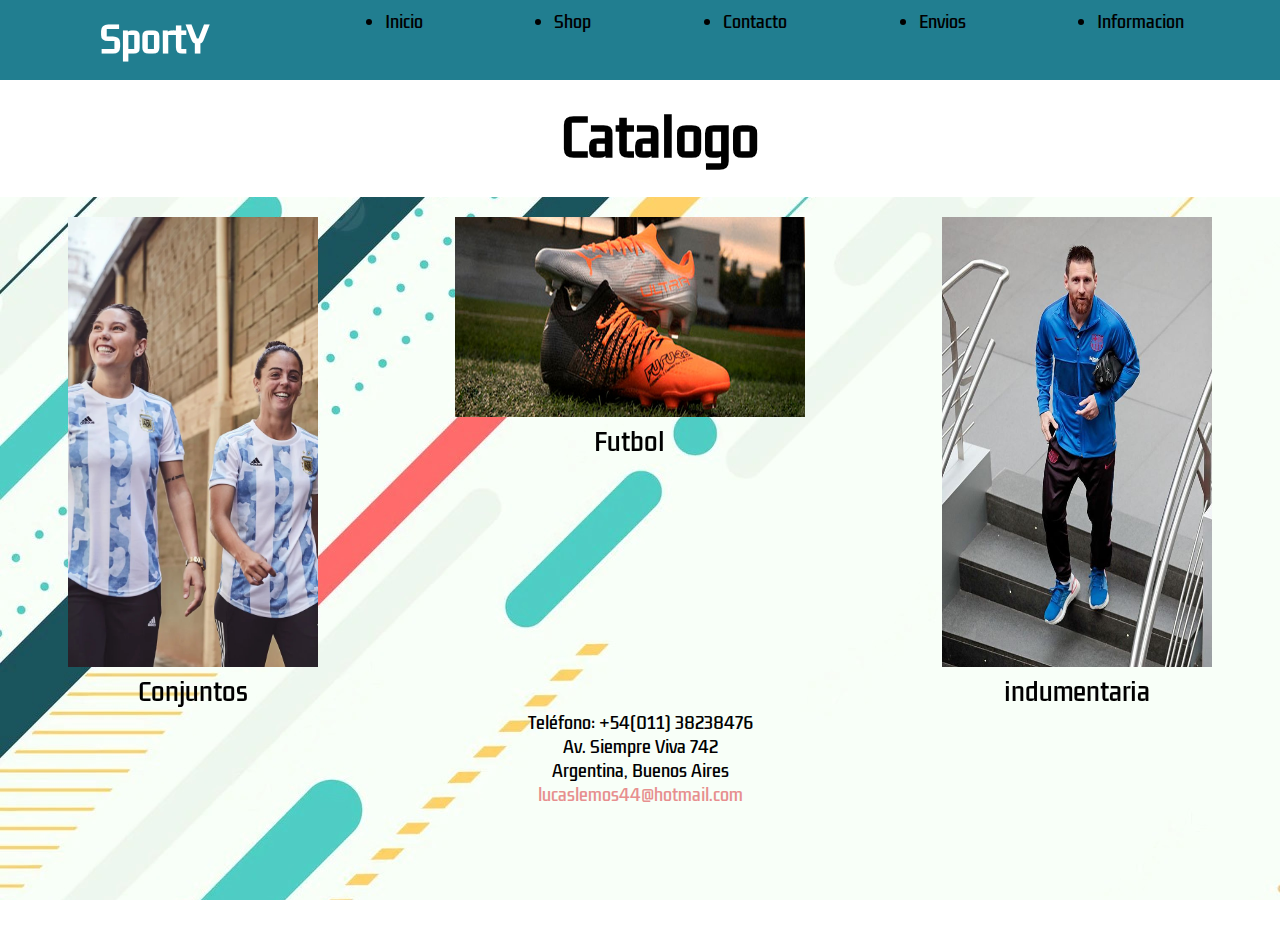
<file: index.html>
<!DOCTYPE html>
<html lang="en">
<head>
    <link href="https://cdn.jsdelivr.net/npm/bootstrap@5.1.3/dist/css/bootstrap.min.css" rel="stylesheet" integrity="sha384-1BmE4kWBq78iYhFldvKuhfTAU6auU8tT94WrHftjDbrCEXSU1oBoqyl2QvZ6jIW3" crossorigin="anonymous">
    <link href="https://unpkg.com/aos@2.3.1/dist/aos.css" rel="stylesheet">
	<link rel="stylesheet" href="css/prueba.css">
    <meta name="description" content="Bienvenidos a la relevante tienda que rompe los status de la moda">
    <meta name="keywords"  content="Camperas, Zapatillas, Remeras, Buzos, Gorras">
    <meta charset="UTF-8">
    <meta http-equiv="X-UA-Compatible" content="IE=edge">
    <meta name="viewport" content="width=device-width, initial-scale=1.0">
    <title>Tienda Deportiva</title>
</head>
<body>
    <header>
        <nav>
            <label class="logo" data-aos="fade-zoom-in"
            data-aos-easing="ease-in-back"
            data-aos-delay="300"
            data-aos-offset="0">SportY</label>
            <ul class="nav nav-tabs justify-content">
                <li class="nav-item">
                    <a class="nav-link active" aria-current="page" href="index.html">Inicio</a>
                </li>
                <li class="nav-item">
                    <a class="nav-link" href="pages/shop.html">Shop</a>
                </li>
                <li class="nav-item">
                    <a class="nav-link" href="pages/contacto.html">Contacto</a>
                </li>
                <li class="nav-item">
                    <a class="nav-link" href="pages/envios.html">Envios</a>
                </li>
                <li class="nav-item">
                    <a class="nav-link" href="pages/informacion.html">Informacion</a>
                </li>
            </ul>
        </nav>
    </header>
    <main>
        <div class="div-main">
            <h1 class="coment">Catalogo</h1>
        </div>
        <div class="campera">
            <div class="im1" data-aos="fade-right">
                <a href=""><img width="250px" height="450px" src="Imagenes/modelo3.jpg">
                </a>
                <p class="div-main">Conjuntos</p>
            </div>
            <div class="im2" data-aos="zoom-in-up">
                <a href=""><img width="350px" height="200px" src="Imagenes/botin2.jpg">
                </a>
                <p class="div-main">Futbol</p>
            </div>
            <div class="im3" data-aos="fade-left">
                <a href="">
                    <img width="270px" height="450px" src="Imagenes/modelo1.jpg"></a>
                </a>
                <p class="div-main">indumentaria</p>
            </div>
        </div>
    </main>
    <footer>
        <div class="footer">
            <div class="shadow-none p-3 mb-5 bg-light rounded">Teléfono: +54(011) 38238476</div>
            <div class="shadow-sm p-3 mb-5 bg-body rounded">Av. Siempre Viva 742</div>
            <div class="shadow p-3 mb-5 bg-body rounded">Argentina, Buenos Aires</div>
            <div class="shadow-lg p-3 mb-5 bg-body rounded">
                <a href="lucaslemos44@gmail.com">lucaslemos44@hotmail.com</a>
            </div>
        </div>
    </footer>
    <script src="https://cdn.jsdelivr.net/npm/bootstrap@5.1.3/dist/js/bootstrap.bundle.min.js" integrity="sha384-ka7Sk0Gln4gmtz2MlQnikT1wXgYsOg+OMhuP+IlRH9sENBO0LRn5q+8nbTov4+1p" crossorigin="anonymous"></script>
    <script src="https://unpkg.com/aos@2.3.1/dist/aos.js"></script>
    <script>
        AOS.init();
    </script>
</body>
</html>
</file>
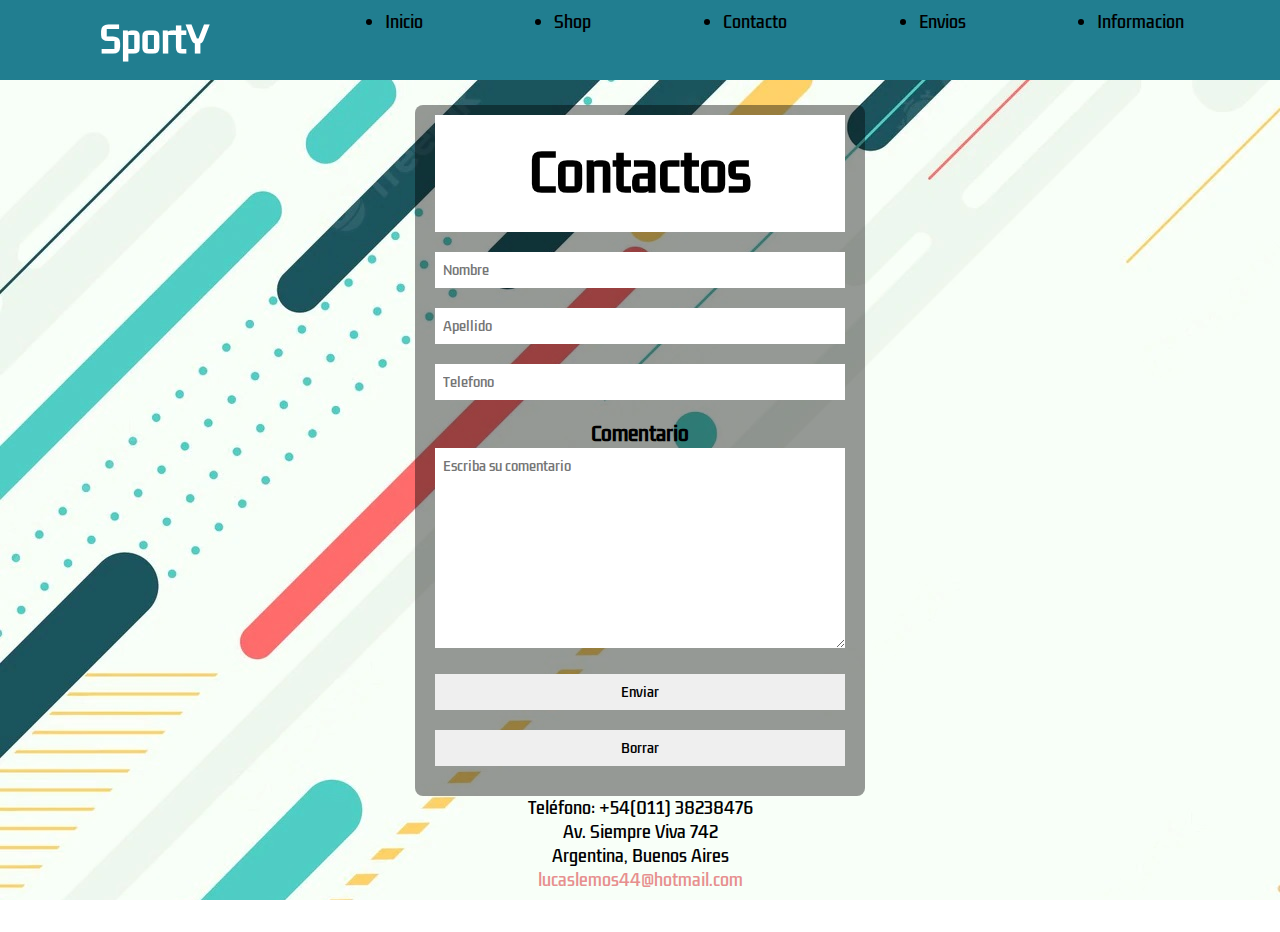
<file: pages/contacto.html>
<!DOCTYPE html>
<html lang="en">
<head>
    <link href="https://cdn.jsdelivr.net/npm/bootstrap@5.1.3/dist/css/bootstrap.min.css" rel="stylesheet" integrity="sha384-1BmE4kWBq78iYhFldvKuhfTAU6auU8tT94WrHftjDbrCEXSU1oBoqyl2QvZ6jIW3" crossorigin="anonymous">
    <link href="https://unpkg.com/aos@2.3.1/dist/aos.css" rel="stylesheet">
	<link rel="stylesheet" href="../css/prueba.css">
    <meta name="description" content="Enlaces para poder hacer tus consultas">
    <meta name="keywords"  content="Telefeono, Correo, Direccion">
    <meta charset="UTF-8">
    <meta http-equiv="X-UA-Compatible" content="IE=edge">
    <meta name="viewport" content="width=device-width, initial-scale=1.0">
    <title>Contacto</title>
</head>
<body>
    <header>
        <div data-aos="fade-zoom-in"
        data-aos-easing="ease-in-back"
        data-aos-delay="300"
        data-aos-offset="0">
        </div>
        <nav>
            <label class="logo" data-aos="fade-zoom-in"
            data-aos-easing="ease-in-back"
            data-aos-delay="300"
            data-aos-offset="0">SportY</label>
            <ul class="nav nav-tabs justify-content">
                <li class="nav-item">
                    <a class="nav-link " aria-current="page" href="../index.html">Inicio</a>
                </li>
                <li class="nav-item">
                    <a class="nav-link" href="shop.html">Shop</a>
                </li>
                <li class="nav-item">
                    <a class="nav-link active" href="contacto.html">Contacto</a>
                </li>
                <li class="nav-item">
                    <a class="nav-link" href="envios.html">Envios</a>
                </li>
                <li class="nav-item">
                    <a class="nav-link" href="informacion.html">Informacion</a>
                </li>
            </ul>
        </nav>
    </header>
    <main>
        <div class="form">
            <form action="formulario" >
                <h2 class="coment">Contactos</h2>
                    <input type="text" name="nombre" placeholder="Nombre" size="40">
                    <input type="text" name="apellido" placeholder="Apellido" size="40">
                    <input type="text" name="telefono" placeholder="Telefono" size="40">
                    <h3>Comentario</h3>
                <p>
                    <textarea name="comentario"  cols="50%" rows="10%" placeholder="Escriba su comentario" ></textarea>
                    <input type="submit" value="Enviar">
                    <input type="reset" value="Borrar">
                </p>
            </form>
        </div>
    </main>
    <footer>
        <div class="footer">
            <div class="shadow-none p-3 mb-5 bg-light rounded">Teléfono: +54(011) 38238476</div>
            <div class="shadow-sm p-3 mb-5 bg-body rounded">Av. Siempre Viva 742</div>
            <div class="shadow p-3 mb-5 bg-body rounded">Argentina, Buenos Aires</div>
            <div class="shadow-lg p-3 mb-5 bg-body rounded">
                <a href="lucaslemos44@gmail.com">lucaslemos44@hotmail.com</a>
            </div>
        </div>
    </footer>
    <script src="https://cdn.jsdelivr.net/npm/bootstrap@5.1.3/dist/js/bootstrap.bundle.min.js" integrity="sha384-ka7Sk0Gln4gmtz2MlQnikT1wXgYsOg+OMhuP+IlRH9sENBO0LRn5q+8nbTov4+1p" crossorigin="anonymous"></script>
    <script src="https://unpkg.com/aos@2.3.1/dist/aos.js"></script>
    <script>
        AOS.init();
    </script>
</body>
</html>
</file>
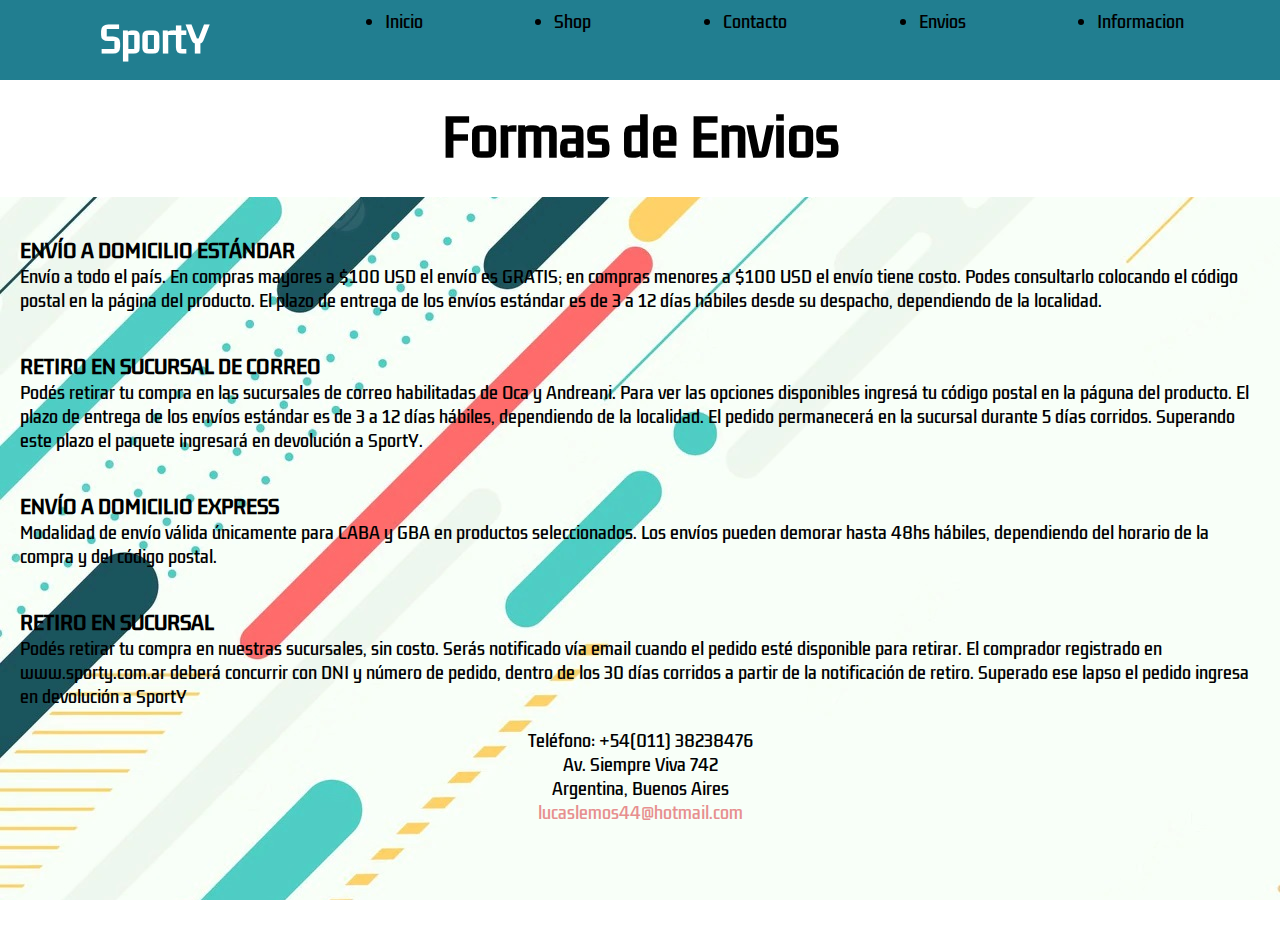
<file: pages/envios.html>
<!DOCTYPE html>
<html lang="en">
<head>
    <link href="https://cdn.jsdelivr.net/npm/bootstrap@5.1.3/dist/css/bootstrap.min.css" rel="stylesheet" integrity="sha384-1BmE4kWBq78iYhFldvKuhfTAU6auU8tT94WrHftjDbrCEXSU1oBoqyl2QvZ6jIW3" crossorigin="anonymous">
    <link href="https://unpkg.com/aos@2.3.1/dist/aos.css" rel="stylesheet">
	<link rel="stylesheet" href="../css/prueba.css">
    <meta name="description" content="Listado de lo ultimo visto">
    <meta name="keywords"  content="Camperas, Zapatillas, Remeras, Buzos, Gorras">
    <meta charset="UTF-8">
    <meta http-equiv="X-UA-Compatible" content="IE=edge">
    <meta name="viewport" content="width=device-width, initial-scale=1.0">
    <title>Formas de Envios</title>
</head>
<body>
    <header>
        <nav>
            <label class="logo" data-aos="fade-zoom-in"
            data-aos-easing="ease-in-back"
            data-aos-delay="300"
            data-aos-offset="0">SportY</label>
            <ul class="nav nav-tabs justify-content">
                <li class="nav-item">
                    <a class="nav-link " aria-current="page" href="../index.html">Inicio</a>
                </li>
                <li class="nav-item">
                    <a class="nav-link" href="shop.html">Shop</a>
                </li>
                <li class="nav-item">
                    <a class="nav-link" href="contacto.html">Contacto</a>
                </li>
                <li class="nav-item">
                    <a class="nav-link active" href="historial.html">Envios</a>
                </li>
                <li class="nav-item">
                    <a class="nav-link" href="informacion.html">Informacion</a>
                </li>
            </ul>
        </nav>
    </header>
    <main>
        <section>
            <h2 class="coment">Formas de Envios</h2>
        </section>
        <div class="form">
            <div class="sub">
                <h3>ENVÍO A DOMICILIO ESTÁNDAR</h3>
                <p>Envío a todo el país.
                En compras mayores a $100 USD el envío es GRATIS; en compras menores a $100 USD el envío tiene costo. Podes consultarlo colocando el código postal en la página del producto.
                El plazo de entrega de los envíos estándar es de 3 a 12 días hábiles desde su despacho, dependiendo de la localidad.</p>
            </div>
            <div class="sub">
                <h3>RETIRO EN SUCURSAL DE CORREO</h3>
                <p>Podés retirar tu compra en las sucursales de correo habilitadas de Oca y Andreani. Para ver las opciones disponibles ingresá tu código postal en la páguna del producto.
                El plazo de entrega de los envíos estándar es de 3 a 12 días hábiles, dependiendo de la localidad.
                El pedido permanecerá en la sucursal durante 5 días corridos. Superando este plazo el paquete ingresará en devolución a SportY.</p>
            </div>
            <div class="sub">
                <h3>ENVÍO A DOMICILIO EXPRESS</h3>
                <p>Modalidad de envío válida únicamente para CABA y GBA en productos seleccionados.
                Los envíos pueden demorar hasta 48hs hábiles, dependiendo del horario de la compra y del código postal.</p>
            </div>
            <div class="sub">
                <h3>RETIRO EN SUCURSAL</h3>
                <p>Podés retirar tu compra en nuestras sucursales, sin costo.
                    Serás notificado vía email cuando el pedido esté disponible para retirar.
                    El comprador registrado en www.sporty.com.ar deberá concurrir con DNI y número de pedido, dentro de los 30 días corridos a partir de la notificación de retiro. Superado ese lapso el pedido ingresa en devolución a SportY</p>
            </div>
        </div>
        
    </main>
    <footer>
        <div class="footer">
            <div class="shadow-none p-3 mb-5 bg-light rounded">Teléfono: +54(011) 38238476</div>
            <div class="shadow-sm p-3 mb-5 bg-body rounded">Av. Siempre Viva 742</div>
            <div class="shadow p-3 mb-5 bg-body rounded">Argentina, Buenos Aires</div>
            <div class="shadow-lg p-3 mb-5 bg-body rounded"><a href="lucaslemos44@gmail.com">lucaslemos44@hotmail.com</a>
            </div>
        </div>
    </footer>
    <script src="https://cdn.jsdelivr.net/npm/bootstrap@5.1.3/dist/js/bootstrap.bundle.min.js" integrity="sha384-ka7Sk0Gln4gmtz2MlQnikT1wXgYsOg+OMhuP+IlRH9sENBO0LRn5q+8nbTov4+1p" crossorigin="anonymous"></script>
    <script src="https://unpkg.com/aos@2.3.1/dist/aos.js"></script>
    <script>
        AOS.init();
    </script>
</body>
</html>
</file>
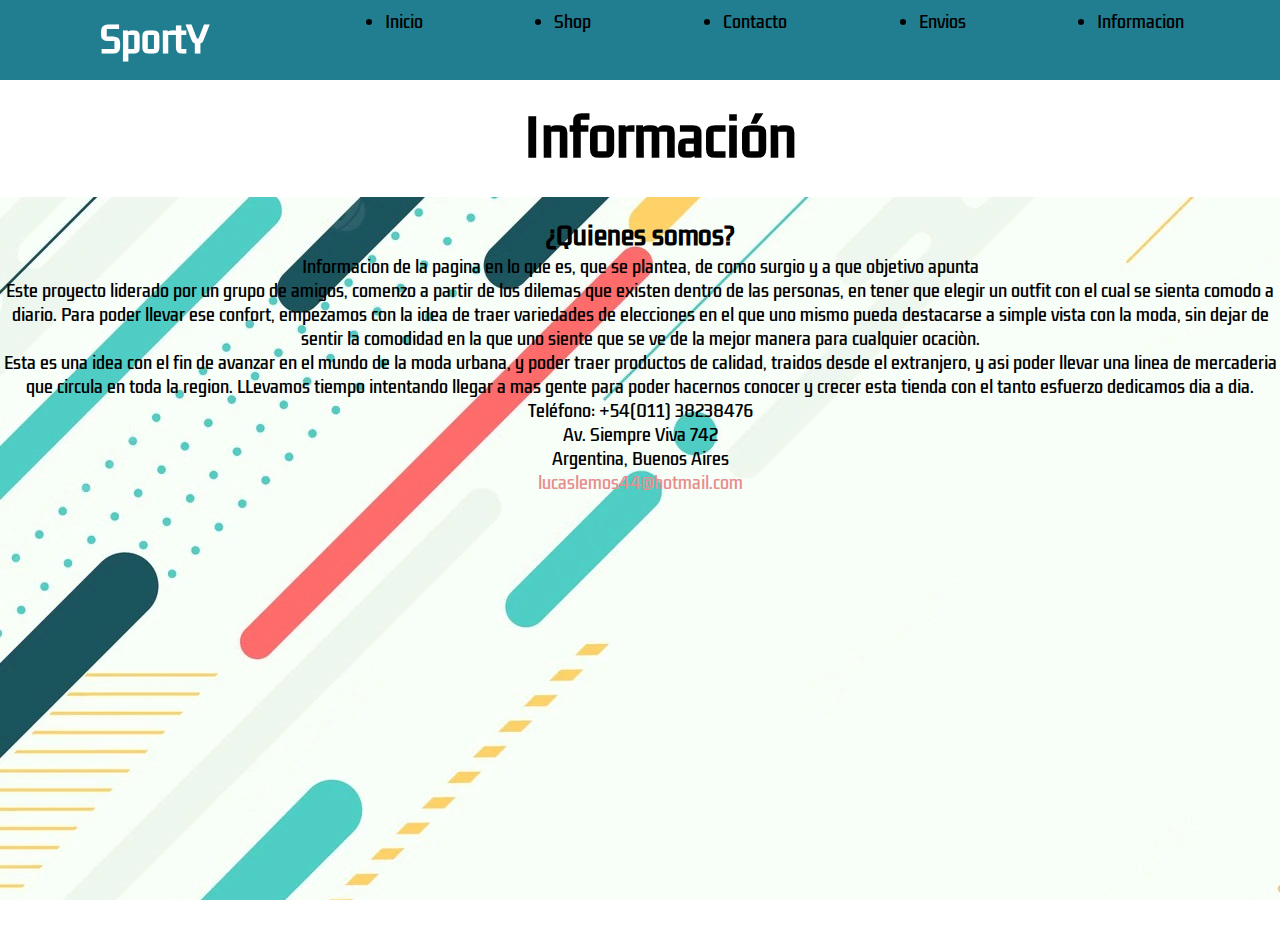
<file: pages/informacion.html>
<!DOCTYPE html>
<html lang="en">
<head>
    <link href="https://cdn.jsdelivr.net/npm/bootstrap@5.1.3/dist/css/bootstrap.min.css" rel="stylesheet" integrity="sha384-1BmE4kWBq78iYhFldvKuhfTAU6auU8tT94WrHftjDbrCEXSU1oBoqyl2QvZ6jIW3" crossorigin="anonymous">
    <link href="https://unpkg.com/aos@2.3.1/dist/aos.css" rel="stylesheet">
	<link rel="stylesheet" href="../css/prueba.css">
    <meta name="description" content="Ejemplo de Palabras Clave y Programación">
    <meta name="keywords"  content="Camperas, Zapatillas, Remeras, Buzos, Gorras">
    <meta charset="UTF-8">
    <meta charset="UTF-8">
    <meta http-equiv="X-UA-Compatible" content="IE=edge">
    <meta name="viewport" content="width=device-width, initial-scale=1.0">
    <title>Información</title>
</head>
<body>
    <header>
        <nav>
            <label class="logo" data-aos="fade-zoom-in"
            data-aos-easing="ease-in-back"
            data-aos-delay="300"
            data-aos-offset="0">SportY</label>
            <ul class="nav nav-tabs justify-content">
                <li class="nav-item">
                    <a class="nav-link" aria-current="page" href="../index.html">Inicio</a>
                </li>
                <li class="nav-item">
                    <a class="nav-link" href="shop.html">Shop</a>
                </li>
                <li class="nav-item">
                    <a class="nav-link" href="contacto.html">Contacto</a>
                </li>
                <li class="nav-item">
                    <a class="nav-link" href="envios.html">Envios</a>
                </li>
                <li class="nav-item">
                    <a class="nav-link active" href="shop.html">Informacion</a>
                </li>
            </ul>
        </nav>
    </header>
    <main>
        <div>
            <h1 class="coment">Información</h1>
        </div>
        <div>
            <h2 class="comment">¿Quienes somos?</h2>
        </div>
        <div>
            <p>Informacion de la pagina en lo que es, que se plantea, de como surgio y a que objetivo apunta</p>
        </div>
        <div>
            <p>
                Este proyecto liderado por un grupo de amigos, comenzo a partir de los dilemas que existen dentro de las personas, en tener que elegir un outfit con el cual se sienta comodo a diario. Para poder llevar ese confort, empezamos con la idea de traer variedades de elecciones en el que uno mismo pueda destacarse a simple vista con la moda, sin dejar de sentir la comodidad en la que uno siente que se ve de la mejor manera para cualquier ocaciòn.
            </p>
        </div>
        <div>
            <p>Esta es una idea con el fin de avanzar en el mundo de la moda urbana, y poder traer productos de calidad, traidos desde el extranjero, y asi poder llevar una linea de mercaderia que circula en toda la region.
                LLevamos tiempo intentando llegar a mas gente para poder hacernos conocer y crecer esta tienda con el tanto esfuerzo dedicamos dia a dia.
            </p>
        </div>
    </main>
    <footer>
        <div class="footer">
            <div class="shadow-none p-3 mb-5 bg-light rounded">Teléfono: +54(011) 38238476</div>
            <div class="shadow-sm p-3 mb-5 bg-body rounded">Av. Siempre Viva 742</div>
            <div class="shadow p-3 mb-5 bg-body rounded">Argentina, Buenos Aires</div>
            <div class="shadow-lg p-3 mb-5 bg-body rounded">
                <a href="lucaslemos44@gmail.com">lucaslemos44@hotmail.com</a>
            </div>
        </div>
    </footer>
    <script src="https://cdn.jsdelivr.net/npm/bootstrap@5.1.3/dist/js/bootstrap.bundle.min.js" integrity="sha384-ka7Sk0Gln4gmtz2MlQnikT1wXgYsOg+OMhuP+IlRH9sENBO0LRn5q+8nbTov4+1p" crossorigin="anonymous"></script>
    <script src="https://unpkg.com/aos@2.3.1/dist/aos.js"></script>
    <script>
        AOS.init();
    </script>
</body>
</html>
</file>
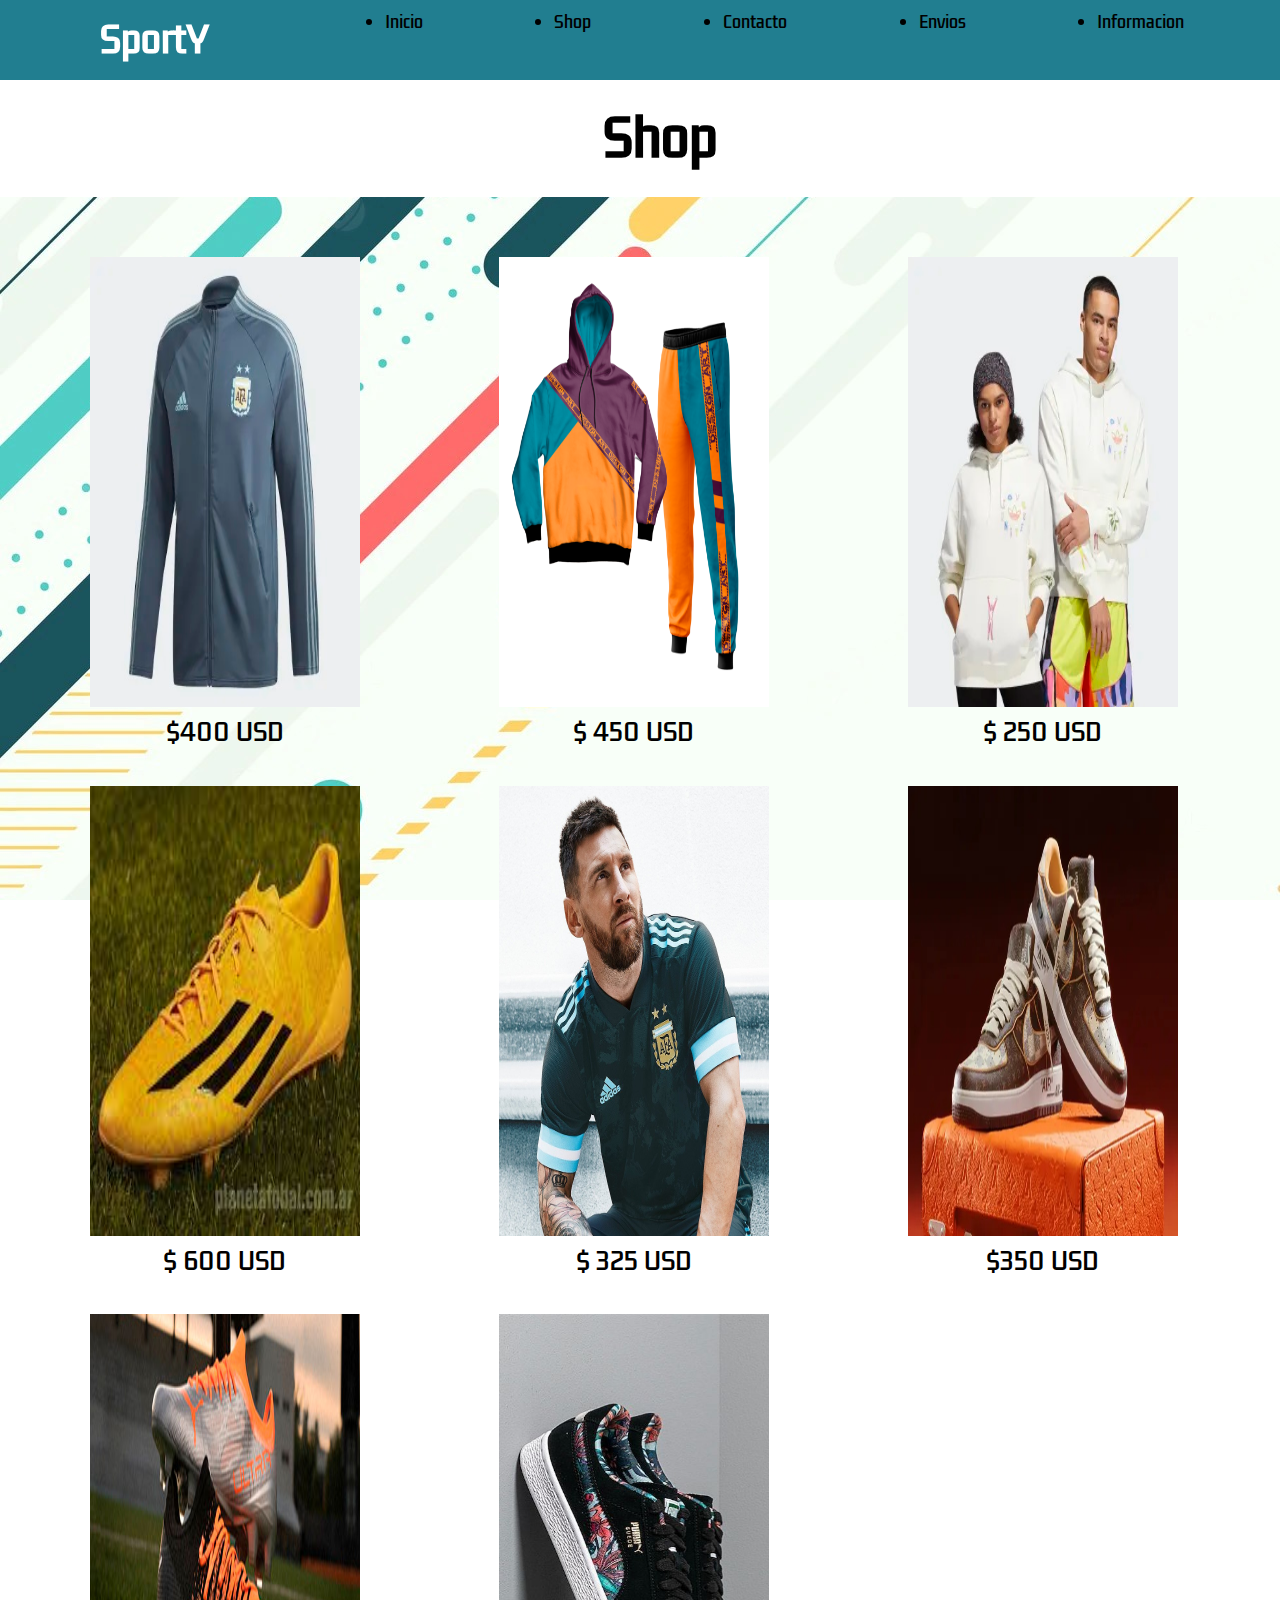
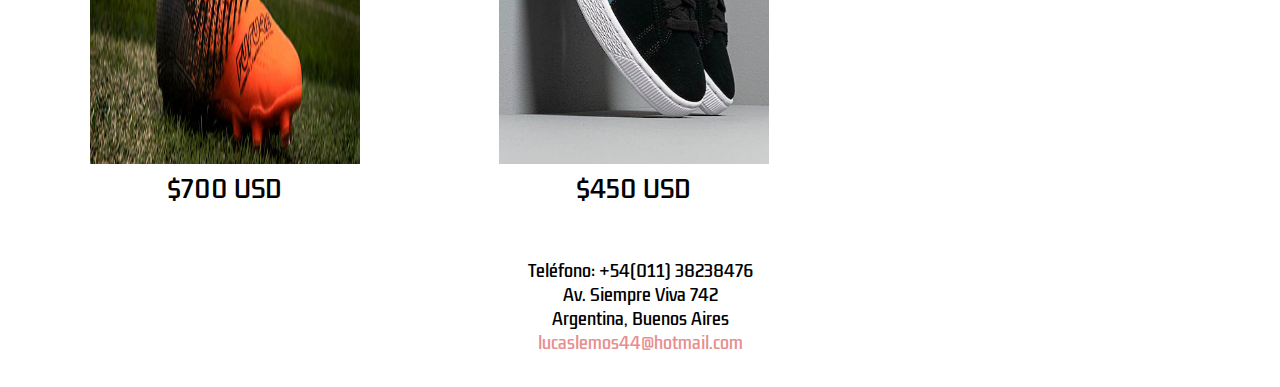
<file: pages/shop.html>
<!DOCTYPE html>
<html lang="en">
<head>
    <link href="https://cdn.jsdelivr.net/npm/bootstrap@5.1.3/dist/css/bootstrap.min.css" rel="stylesheet" integrity="sha384-1BmE4kWBq78iYhFldvKuhfTAU6auU8tT94WrHftjDbrCEXSU1oBoqyl2QvZ6jIW3" crossorigin="anonymous">
    <link href="https://unpkg.com/aos@2.3.1/dist/aos.css" rel="stylesheet">
	<link rel="stylesheet" href="../css/prueba.css">
    <meta name="description" content="Clasificaion de indumentaria para elegir tus estilos">
    <meta name="keywords"  content="Adidas, Nike, Puma, New Balance">
    <meta charset="UTF-8">
    <meta http-equiv="X-UA-Compatible" content="IE=edge">
    <meta name="viewport" content="width=device-width, initial-scale=1.0">
    <title>Shop</title>
</head>
<body>
    <header>
        <nav>
            <label class="logo" data-aos="fade-zoom-in"
            data-aos-easing="ease-in-back"
            data-aos-delay="300"
            data-aos-offset="0">SportY</label>
            <ul class="nav nav-tabs justify-content">
                <li class="nav-item">
                    <a class="nav-link" aria-current="page" href="../index.html">Inicio</a>
                </li>
                <li class="nav-item">
                    <a class="nav-link active" href="shop.html">Shop</a>
                </li>
                <li class="nav-item">
                    <a class="nav-link" href="contacto.html">Contacto</a>
                </li>
                <li class="nav-item">
                    <a class="nav-link" href="envios.html">Envios</a>
                </li>
                <li class="nav-item">
                    <a class="nav-link" href="informacion.html">Informacion</a>
                </li>
            </ul>
        </nav>
    </header>
    <main>
        <div class="div-main">
            <h1 class="coment">Shop</h1>
        </div>
        <div class="grid dist">
            <div class="img1">
                <a href=""><img width="270px" height="450px" src="../Imagenes/Campera1.jpg"></a>
                <p class="div-main">$400 USD</p>
            </div>
            <div class="img2">
                <a href="">
                    <img width="270px" height="450px" src="../Imagenes/conjunto.png">
                </a>
                <P class="div-main">$ 450 USD</P>
            </div>
            <div class="img3">
                <a href="">
                    <img width="270px" height="450px" src="../Imagenes/modelo4.jpg">
                </a>
                <P class="div-main">$ 250 USD</P>
            </div>
            <div class="img4">
                <a href="">
                    <img width="270px" height="450px" src="../Imagenes/botin.jfif">
                </a>
                <P class="div-main">$ 600 USD</P>
            </div>
            <div class="img5">
                <a href="">
                    <img width="270px" height="450px" src="../Imagenes/modelo2.jfif">
                </a>
                <P class="div-main">$ 325 USD</P>
            </div>
            <div class="img6">
                <a href="">
                    <img width="270px" height="450px" src="../Imagenes/zapas1.jpg">
                </a>
                <P class="div-main">$350 USD</P>
            </div>
            <div class="img7">
                <a href="">
                    <img width="270px" height="450px" src="../Imagenes/botin2.jpg">
                </a>
                <P class="div-main">$700 USD</P>
            </div>
            <div class="img8">
                <a href=""><img width="270px" height="450px" src="../Imagenes/zapas3.jpg"></a>
                <P class="div-main">$450 USD</P>
            </div>
        </div>
    </main>
    <footer>
        <div class="footer">
            <div class="shadow-none p-3 mb-5 bg-light rounded">Teléfono: +54(011) 38238476</div>
            <div class="shadow-sm p-3 mb-5 bg-body rounded">Av. Siempre Viva 742</div>
            <div class="shadow p-3 mb-5 bg-body rounded">Argentina, Buenos Aires</div>
            <div class="shadow-lg p-3 mb-5 bg-body rounded"><a href="lucaslemos44@gmail.com">lucaslemos44@hotmail.com</a>
            </div>
        </div>
    </footer>
    <script src="https://cdn.jsdelivr.net/npm/bootstrap@5.1.3/dist/js/bootstrap.bundle.min.js" integrity="sha384-ka7Sk0Gln4gmtz2MlQnikT1wXgYsOg+OMhuP+IlRH9sENBO0LRn5q+8nbTov4+1p" crossorigin="anonymous"></script>
    <script src="https://unpkg.com/aos@2.3.1/dist/aos.js"></script>
    <script>
        AOS.init();
    </script>
</html>
</file>
<file: css/prueba.css>
@import url("https://fonts.googleapis.com/css2?family=Kdam+Thmor+Pro&family=Roboto+Condensed:wght@300&family=Source+Sans+Pro:wght@200&display=swap");
@import url("https://fonts.googleapis.com/css2?family=Kdam+Thmor+Pro&family=Source+Sans+Pro:wght@200&display=swap");
h1 {
  color: #e78f8f;
  width: 100%; }

form {
  display: inline-block;
  width: 450px;
  margin: auto;
  background: rgba(0, 0, 0, 0.4);
  padding: 10px 20px;
  box-sizing: border-box;
  margin-top: 25px;
  border-radius: 8px; }

* {
  margin: 0;
  padding: 0;
  font-family: 'Kdam Thmor Pro', sans-serif;
  font-style: none;
  text-decoration: none; }

nav {
  background: #217E90;
  height: 80px;
  width: 100%; }

@media screen and (max-width: 875px) {
  nav {
    height: 80px;
    width: 100%;
    display: flex;
    flex-wrap: wrap; } }

@media screen and (max-width: 799px) {
  nav {
    height: 160px;
    width: 100%;
    display: flex;
    flex-direction: row;
    justify-content: center; } }

.logo {
  font-family: 'Kdam Thmor Pro', sans-serif;
  color: white;
  font-size: 35px;
  line-height: 80px;
  padding: 0 100px;
  font-weight: bold;
  float: left; }

nav ul {
  display: flex;
  justify-content: space-around;
  margin-right: 20px;
  padding: 10px;
  float: none; }

.sub {
  text-align: left;
  padding: 20px; }

.lista {
  text-align: center; }

a {
  color: #e78f8f; }

body {
  min-height: 100vh;
  text-align: center;
  position: relative;
  padding-bottom: 2em;
  background-image: url(../Imagenes/fondo2.jpg);
  background-size: width 100%;
  background-size: height 100%;
  background-attachment: fixed; }

form {
  display: inline-block;
  width: 450px;
  margin: auto;
  background: rgba(0, 0, 0, 0.4);
  padding: 10px 20px;
  box-sizing: border-box;
  margin-top: 25px;
  border-radius: 8px; }

input, textarea {
  width: 100%;
  margin-bottom: 20px;
  padding: 8px;
  box-sizing: border-box;
  border: none; }

textarea {
  min-height: 100px;
  max-height: 200px;
  max-width: 100%; }

@media (max-width: 480px) {
  form {
    width: 100%; } }

.coment {
  color: black;
  text-align: center;
  margin: 0;
  font-size: 30px;
  margin-bottom: 20px;
  padding: 20px;
  font-size: 50px;
  font-family: 'Kdam Thmor Pro', sans-serif;
  background-color: white; }

.div-main {
  text-align: center;
  color: black;
  font-size: x-large; }

.border {
  margin-left: auto;
  margin-right: auto; }

.texto {
  border: 1px solid black; }

.shop {
  height: 100px;
  text-align: center;
  color: greenyellow;
  animation-name: efecto;
  animation-iteration-count: infinite;
  animation-timing-function: ease-in;
  animation-duration: 2s;
  animation-delay: 5s; }

.nav-link {
  color: black; }

.nav-link:hover {
  color: violet; }

.nav-link:active {
  color: violet; }

.campera {
  border: none;
  display: grid;
  grid-template-columns: repeat(3, 33);
  grid-template-rows: repeat(1, 100%);
  grid-template-areas: "im1 im2 im3"; }

.grid {
  border: none;
  display: grid;
  grid-template-columns: repeat(3, 33%);
  grid-template-rows: repeat(3, 33%);
  padding: 20px;
  grid-template-areas: "img1 img2 img3" "img4 img5 img6" "img7 img8 img8"; }

@media screen and (max-width: 875px) {
  .grid {
    border: none;
    display: grid;
    grid-template-columns: repeat(1, 100%);
    grid-template-rows: repeat(8, 12.5%);
    grid-template-areas: "img1" "img2" "img3" "img4" "img5"  "img6" "img7" "img8"; }
  .campera {
    border: none;
    display: grid;
    grid-template-columns: repeat(1, 100%);
    grid-template-rows: repeat(3, 33%);
    grid-template-areas: "im1" "im2" "im3"; } }

.img1 {
  padding: 20px;
  text-align: center; }

.img2 {
  padding: 20px;
  text-align: center; }

.img3 {
  padding: 20px;
  text-align: center; }

.img4 {
  padding: 20px;
  text-align: center; }

.img5 {
  padding: 20px;
  text-align: center; }

.img6 {
  padding: 20px;
  text-align: center; }

.img7 {
  padding: 20px;
  text-align: center; }

.img8 {
  padding: 20px;
  text-align: center; }
</file>
